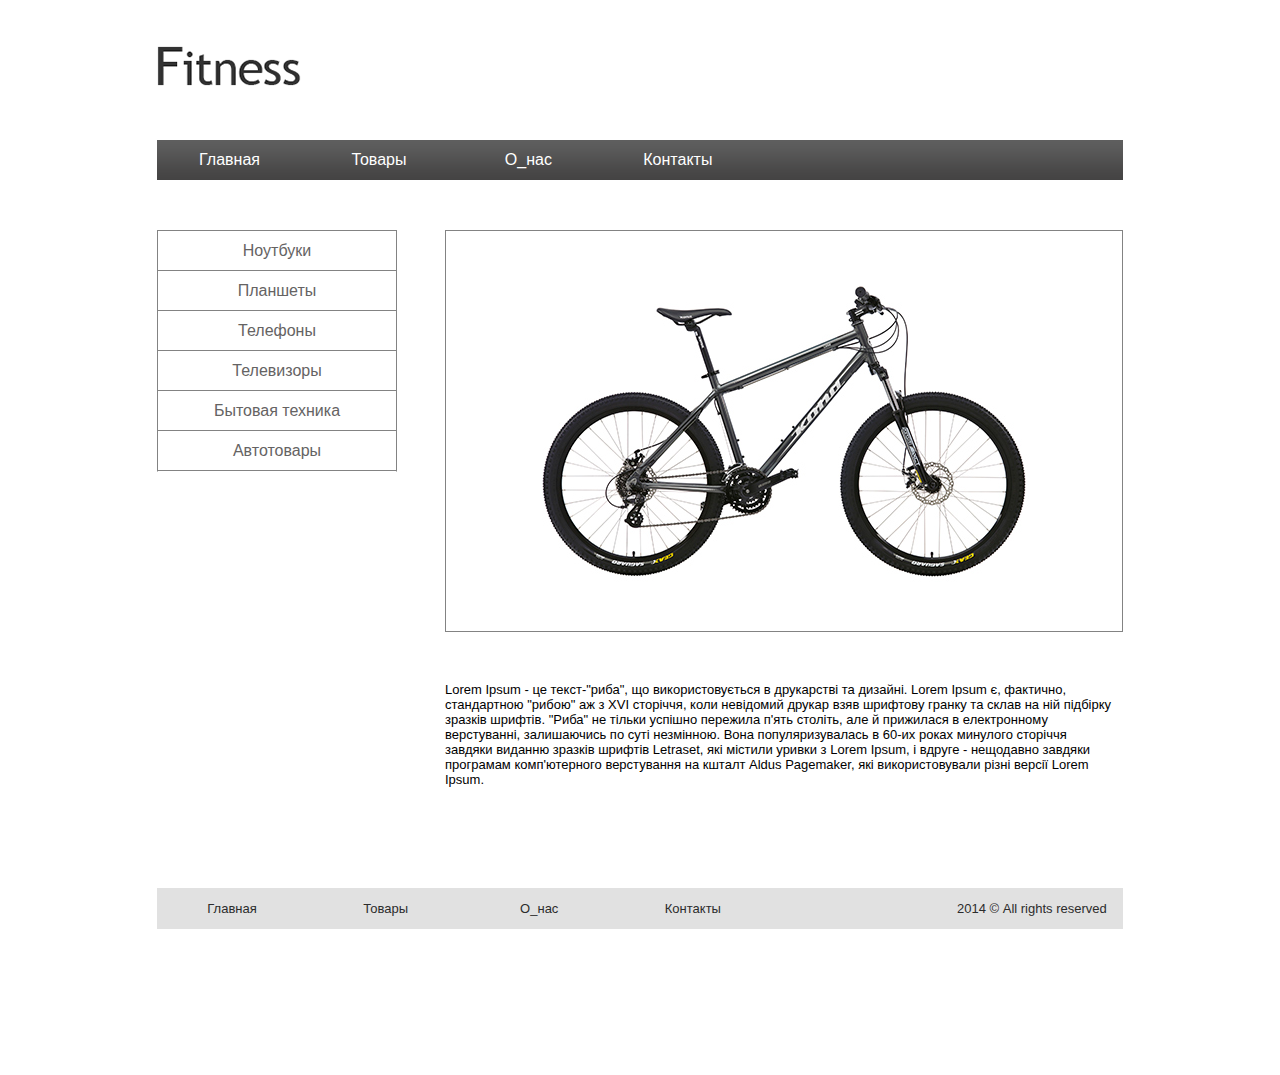
<file: Module_3/index.html>
<!DOCTYPE html>
<html lang="ru">
<head>
  <meta charset="UTF-8">
  <title>Lesson3</title>
  <link rel="stylesheet" href="css/reset.css">
  <link rel="stylesheet" href="css/style.css">
  <link rel="shortcut icon" href="img/ico.ico" type="image/x-icon">
</head>
<body>
  <div class="wrap">
    <header>
      <div class="logo">
        <img src="img/logo.png" alt="l">
      </div>
      <div class="menu">
        <ul>
          <li>
            <a href="#">Главная</a>
          </li>
          <li>
            <a href="#">Товары</a>
          </li>
          <li>
            <a href="#">О_нас</a>
          </li>
          <li>
            <a href="#">Контакты</a>
          </li>
        </ul>
      </div>
    </header>
    <main>
      <div class="left-menu">
        <ul>
          <li>
            <a href="#">Ноутбуки</a>
          </li>
          <li>
            <a href="#">Планшеты</a>
          </li>
          <li>
            <a href="#">Телефоны</a>
          </li>
          <li>
            <a href="#">Телевизоры</a>
          </li>
          <li>
            <a href="#">Бытовая техника</a>
          </li>
          <li>
            <a href="">Автотовары</a>
          </li>
        </ul>
      </div>
      <div class="content">
        <div class="img">
          <img src="img/bike.png" alt="bike">
        </div>
        <div class="text">
          <p>Lorem Ipsum - це текст-"риба", що використовується в друкарстві та дизайні. Lorem Ipsum є, фактично, стандартною "рибою" аж з XVI сторіччя, коли невідомий друкар взяв шрифтову гранку та склав на ній підбірку зразків шрифтів. "Риба" не тільки успішно пережила п'ять століть, але й прижилася в електронному верстуванні, залишаючись по суті незмінною. Вона популяризувалась в 60-их роках минулого сторіччя завдяки виданню зразків шрифтів Letraset, які містили уривки з Lorem Ipsum, і вдруге - нещодавно завдяки програмам комп'ютерного верстування на кшталт Aldus Pagemaker, які використовували різні версії Lorem Ipsum.</p>
        </div>
      </div>
    </main>
    <footer>
      <ul>
        <li>
          <a href="#">Главная</a>
        </li>
        <li>
          <a href="#">Товары</a>
        </li>
        <li>
          <a href="#">О_нас</a>
        </li>
        <li>
          <a href="#">Контакты</a>
        </li>
      </ul>
      <div class="text1">
        <p>2014</p>
        &copy;
        <p>All rights reserved</p>
      </div>
    </footer>
  </div>
</body>
</html>
</file>
<file: Module_3/css/style.css>
body {
  font: 1em sans-serif;
}

.wrap {
  width: 966px;
  height: 100%;
  margin: 0 auto;
  padding: 46px;

}

.logo {
  margin-bottom: 50px;
}

.menu {
  width: 966px;
  height: 40px;
  margin-bottom: 50px;
  background-image: url('../img/panel.png');
}

.menu li {
  display: inline;
}

.menu li a {
  display: inline-block;
  width: 145px;
  height: 40px;
  color: #fff;
  line-height: 40px;
  text-align: center;
}

.menu li a:hover {
  width: 143px;
  border-right: 1px solid #838383;
  border-left: 1px solid #838383;
  color: #fff;
}

.content {
  display: inline-block;
  width: 676px;
  margin-left: 48px;
}

.left-menu {
  display: inline-block;
  position: relative;
  width: 238px;
  float: left;
  border: 1px solid #838383;
  border-bottom: 1px solid transparent;
}


.left-menu li a {
  display: block;
  width: 238px;
  height: 39px;
  border-bottom: 1px solid #838383;
  color: #656363;
  line-height: 39px;
  text-align: center;
}

.left-menu li:hover {
  background-color: #f9f9f9;
  color: #2c2c2c;
}

.img {
  width: 100%;
  margin-bottom: 50px;
  border: 1px solid #838383;
  line-height: 400px;
  text-align: center;
}

.img img {
  vertical-align: middle;
}

.text {
  width: 668px;
  font-size: 13px;
}

footer {
  width: 966px;
  height: 41px;
  margin: 100px 0;
  background-color: #e1e1e1;
  color: #fff;
  font-size: 13px;
}

footer ul {
  width: 800px;
  float: left;
}

footer li {
  display: inline;
}

footer li a {
  display: inline-block;
  width: 150px;
  height: 41px;
  color: #2c2c2c;
  line-height: 41px;
  text-align: center;
}

footer li a:hover {
  text-decoration: underline;
}

footer p {
  display: inline;
}

.text1 {
  display: inline-block;
  width: 165px;
  color: #2c2c2c;
  line-height: 41px;
}
</file>
